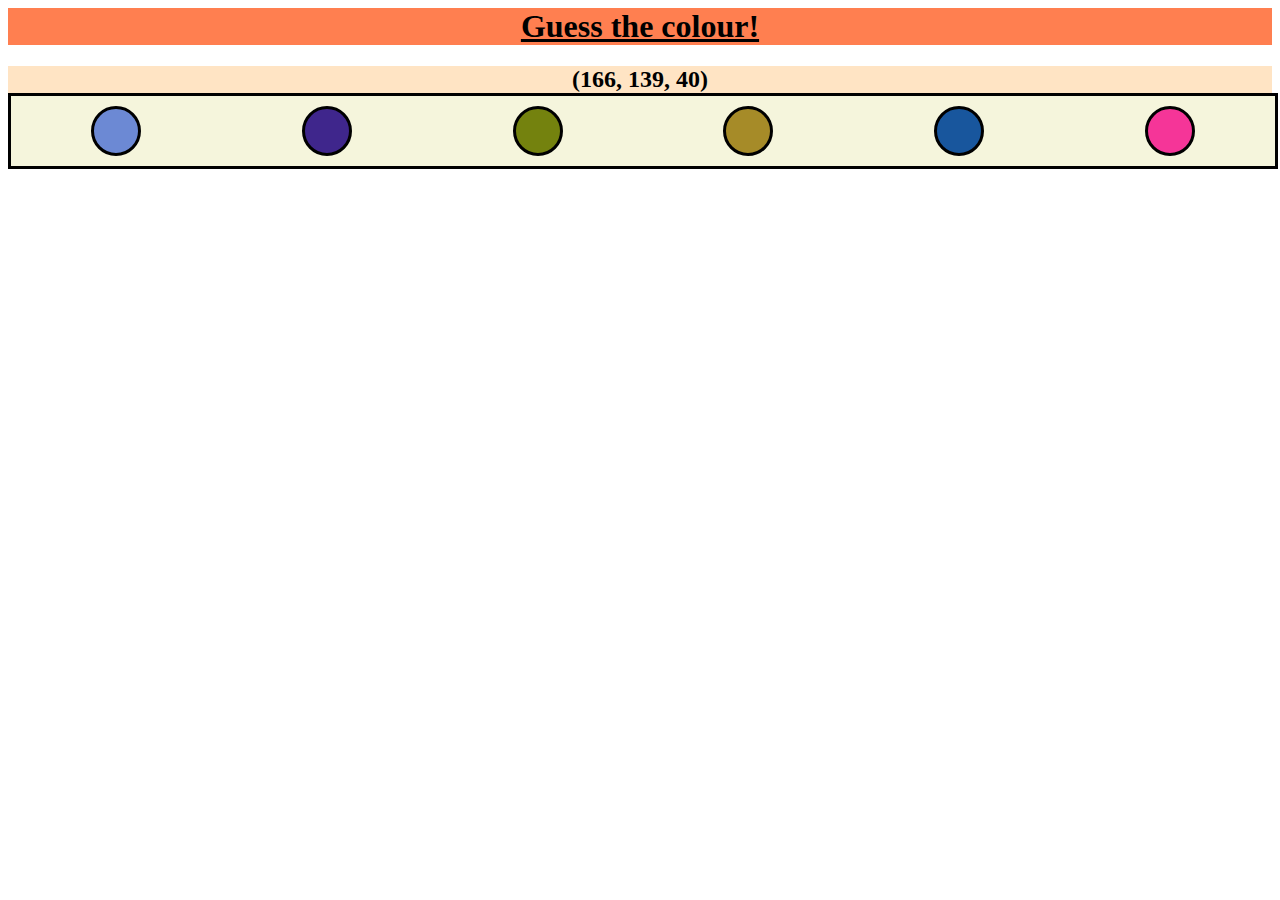
<file: Projekte/Colorgame/index.html>
<head>

    <link rel="stylesheet" href="style.css">

</head>

<body>
    <u><h1>Guess the colour!</h1></u>
    <h2 id="colourValue"></h2>
    <div id="buttonWrapper">

        <button class="colourButton"></button>
        <button class="colourButton"></button>    
        <button class="colourButton"></button>    
        <button class="colourButton"></button>    
        <button class="colourButton"></button>    
        <button class="colourButton"></button>    
    </div>
    <h2 id="answer"></h2>

    

    <script src="script.js"></script>
</body>
</file>
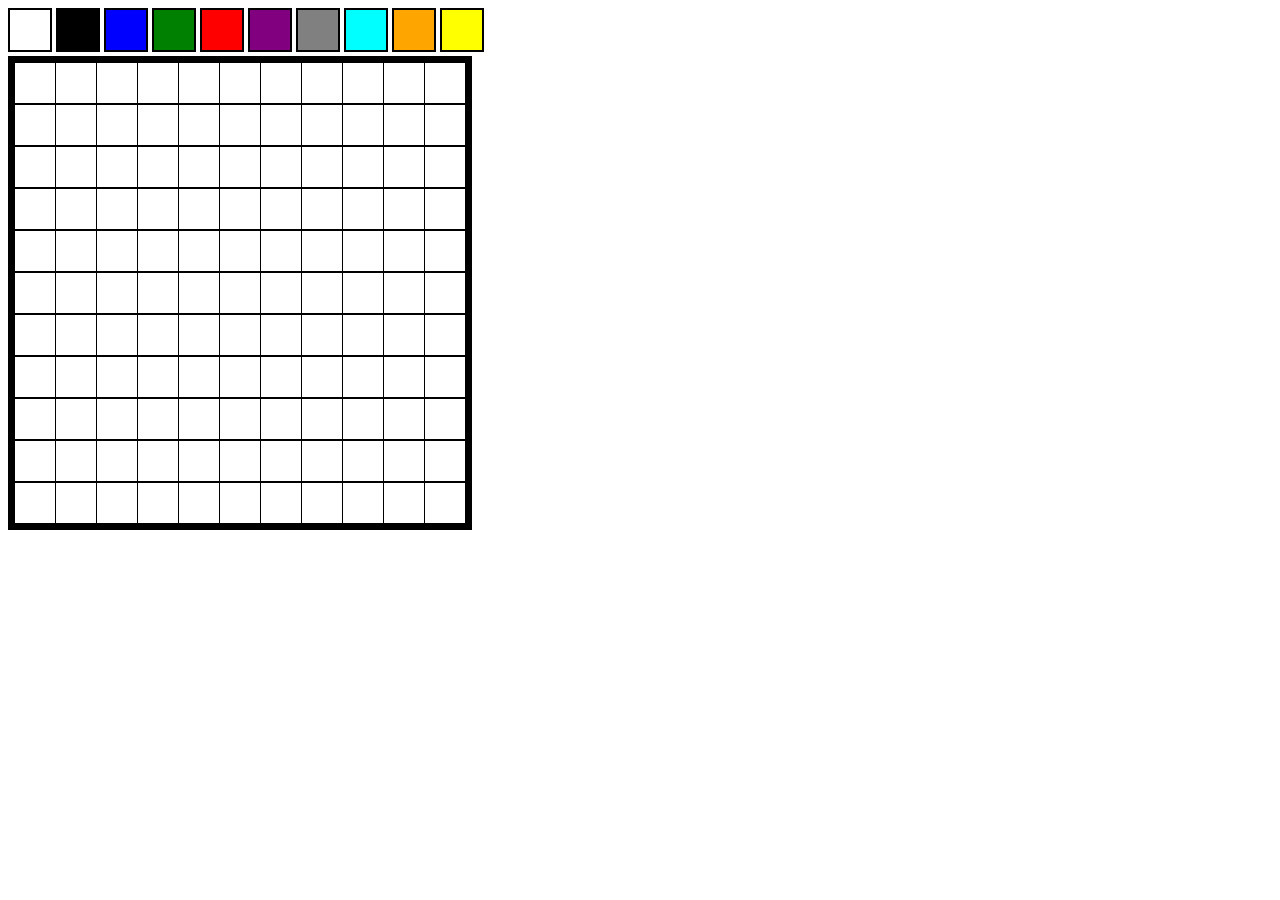
<file: Projekte/PixelArt/index.html>
<!DOCTYPE html>
<html>
<head>
	<link rel="stylesheet" href="style.css">
  <script src="script.js"></script>
</head>
<body>
<!-- -->
<div id="palette">
<div class="pen" style="background-color: white;" onclick="setPenColour('white')"></div>
<div class="pen" style="background-color: black;" onclick="setPenColour('black')"></div>
<div class="pen" style="background-color: blue;" onclick="setPenColour('blue')"></div>
<div class="pen" style="background-color: green;" onclick="setPenColour('green')"></div>
<div class="pen" style="background-color: red;" onclick="setPenColour('red')"></div> 
<div class="pen" style="background-color: purple;" onclick="setPenColour('purple')"></div>
<div class="pen" style="background-color: grey;" onclick="setPenColour('grey')"></div>
<div class="pen" style="background-color: cyan;" onclick="setPenColour('cyan')"></div>
<div class="pen" style="background-color: orange;" onclick="setPenColour('orange')"></div>
<div class="pen" style="background-color: yellow;" onclick="setPenColour('yellow')"></div>

</div>
    <div id="art">
        <div class="row">
            <div class="pixel" onclick="setPixelColour(this)"></div>
            <div class="pixel" onclick="setPixelColour(this)"></div>
            <div class="pixel" onclick="setPixelColour(this)"></div>
            <div class="pixel" onclick="setPixelColour(this)"></div>
            <div class="pixel" onclick="setPixelColour(this)"></div>
            <div class="pixel" onclick="setPixelColour(this)"></div>
            <div class="pixel" onclick="setPixelColour(this)"></div>
            <div class="pixel" onclick="setPixelColour(this)"></div>
            <div class="pixel" onclick="setPixelColour(this)"></div>
            <div class="pixel" onclick="setPixelColour(this)"></div>
            <div class="pixel" onclick="setPixelColour(this)"></div>
        </div>
        <div class="row">
            <div class="pixel" onclick="setPixelColour(this)"></div>
            <div class="pixel" onclick="setPixelColour(this)"></div>
            <div class="pixel" onclick="setPixelColour(this)"></div>
            <div class="pixel" onclick="setPixelColour(this)"></div>
            <div class="pixel" onclick="setPixelColour(this)"></div>
            <div class="pixel" onclick="setPixelColour(this)"></div>
            <div class="pixel" onclick="setPixelColour(this)"></div>
            <div class="pixel" onclick="setPixelColour(this)"></div>
            <div class="pixel" onclick="setPixelColour(this)"></div>
            <div class="pixel" onclick="setPixelColour(this)"></div>
            <div class="pixel" onclick="setPixelColour(this)"></div>
        </div>
        <div class="row">
            <div class="pixel" onclick="setPixelColour(this)"></div>
            <div class="pixel" onclick="setPixelColour(this)"></div>
            <div class="pixel" onclick="setPixelColour(this)"></div>
            <div class="pixel" onclick="setPixelColour(this)"></div>
            <div class="pixel" onclick="setPixelColour(this)"></div>
            <div class="pixel" onclick="setPixelColour(this)"></div>
            <div class="pixel" onclick="setPixelColour(this)"></div>
            <div class="pixel" onclick="setPixelColour(this)"></div>
            <div class="pixel" onclick="setPixelColour(this)"></div>
            <div class="pixel" onclick="setPixelColour(this)"></div>
            <div class="pixel" onclick="setPixelColour(this)"></div>
        </div>
        <div class="row">
            <div class="pixel" onclick="setPixelColour(this)"></div>
            <div class="pixel" onclick="setPixelColour(this)"></div>
            <div class="pixel" onclick="setPixelColour(this)"></div>
            <div class="pixel" onclick="setPixelColour(this)"></div>
            <div class="pixel" onclick="setPixelColour(this)"></div>
            <div class="pixel" onclick="setPixelColour(this)"></div>
            <div class="pixel" onclick="setPixelColour(this)"></div>
            <div class="pixel" onclick="setPixelColour(this)"></div>
            <div class="pixel" onclick="setPixelColour(this)"></div>
            <div class="pixel" onclick="setPixelColour(this)"></div>
            <div class="pixel" onclick="setPixelColour(this)"></div>
        </div>
        <div class="row">
            <div class="pixel" onclick="setPixelColour(this)"></div>
            <div class="pixel" onclick="setPixelColour(this)"></div>
            <div class="pixel" onclick="setPixelColour(this)"></div>
            <div class="pixel" onclick="setPixelColour(this)"></div>
            <div class="pixel" onclick="setPixelColour(this)"></div>
            <div class="pixel" onclick="setPixelColour(this)"></div>
            <div class="pixel" onclick="setPixelColour(this)"></div>
            <div class="pixel" onclick="setPixelColour(this)"></div>
            <div class="pixel" onclick="setPixelColour(this)"></div>
            <div class="pixel" onclick="setPixelColour(this)"></div>
            <div class="pixel" onclick="setPixelColour(this)"></div>
        </div>
        <div class="row">
            <div class="pixel" onclick="setPixelColour(this)"></div>
            <div class="pixel" onclick="setPixelColour(this)"></div>
            <div class="pixel" onclick="setPixelColour(this)"></div>
            <div class="pixel" onclick="setPixelColour(this)"></div>
            <div class="pixel" onclick="setPixelColour(this)"></div>
            <div class="pixel" onclick="setPixelColour(this)"></div>
            <div class="pixel" onclick="setPixelColour(this)"></div>
            <div class="pixel" onclick="setPixelColour(this)"></div>
            <div class="pixel" onclick="setPixelColour(this)"></div>
            <div class="pixel" onclick="setPixelColour(this)"></div>
            <div class="pixel" onclick="setPixelColour(this)"></div>
        </div>
        <div class="row">
            <div class="pixel" onclick="setPixelColour(this)"></div>
            <div class="pixel" onclick="setPixelColour(this)"></div>
            <div class="pixel" onclick="setPixelColour(this)"></div>
            <div class="pixel" onclick="setPixelColour(this)"></div>
            <div class="pixel" onclick="setPixelColour(this)"></div>
            <div class="pixel" onclick="setPixelColour(this)"></div>
            <div class="pixel" onclick="setPixelColour(this)"></div>
            <div class="pixel" onclick="setPixelColour(this)"></div>
            <div class="pixel" onclick="setPixelColour(this)"></div>
            <div class="pixel" onclick="setPixelColour(this)"></div>
            <div class="pixel" onclick="setPixelColour(this)"></div>
        </div>
        <div class="row">
            <div class="pixel" onclick="setPixelColour(this)"></div>
            <div class="pixel" onclick="setPixelColour(this)"></div>
            <div class="pixel" onclick="setPixelColour(this)"></div>
            <div class="pixel" onclick="setPixelColour(this)"></div>
            <div class="pixel" onclick="setPixelColour(this)"></div>
            <div class="pixel" onclick="setPixelColour(this)"></div>
            <div class="pixel" onclick="setPixelColour(this)"></div>
            <div class="pixel" onclick="setPixelColour(this)"></div>
            <div class="pixel" onclick="setPixelColour(this)"></div>
            <div class="pixel" onclick="setPixelColour(this)"></div>
            <div class="pixel" onclick="setPixelColour(this)"></div>
        </div>
        <div class="row">
            <div class="pixel" onclick="setPixelColour(this)"></div>
            <div class="pixel" onclick="setPixelColour(this)"></div>
            <div class="pixel" onclick="setPixelColour(this)"></div>
            <div class="pixel" onclick="setPixelColour(this)"></div>
            <div class="pixel" onclick="setPixelColour(this)"></div>
            <div class="pixel" onclick="setPixelColour(this)"></div>
            <div class="pixel" onclick="setPixelColour(this)"></div>
            <div class="pixel" onclick="setPixelColour(this)"></div>
            <div class="pixel" onclick="setPixelColour(this)"></div>
            <div class="pixel" onclick="setPixelColour(this)"></div>
            <div class="pixel" onclick="setPixelColour(this)"></div>
        </div>
        <div class="row">
            <div class="pixel" onclick="setPixelColour(this)"></div>
            <div class="pixel" onclick="setPixelColour(this)"></div>
            <div class="pixel" onclick="setPixelColour(this)"></div>
            <div class="pixel" onclick="setPixelColour(this)"></div>
            <div class="pixel" onclick="setPixelColour(this)"></div>
            <div class="pixel" onclick="setPixelColour(this)"></div>
            <div class="pixel" onclick="setPixelColour(this)"></div>
            <div class="pixel" onclick="setPixelColour(this)"></div>
            <div class="pixel" onclick="setPixelColour(this)"></div>
            <div class="pixel" onclick="setPixelColour(this)"></div>
            <div class="pixel" onclick="setPixelColour(this)"></div>
        </div>
        <div class="row">
            <div class="pixel" onclick="setPixelColour(this)"></div>
            <div class="pixel" onclick="setPixelColour(this)"></div>
            <div class="pixel" onclick="setPixelColour(this)"></div>
            <div class="pixel" onclick="setPixelColour(this)"></div>
            <div class="pixel" onclick="setPixelColour(this)"></div>
            <div class="pixel" onclick="setPixelColour(this)"></div>
            <div class="pixel" onclick="setPixelColour(this)"></div>
            <div class="pixel" onclick="setPixelColour(this)"></div>
            <div class="pixel" onclick="setPixelColour(this)"></div>
            <div class="pixel" onclick="setPixelColour(this)"></div>
            <div class="pixel" onclick="setPixelColour(this)"></div>
        </div>
    </div>
    
</body>
</html>
</file>
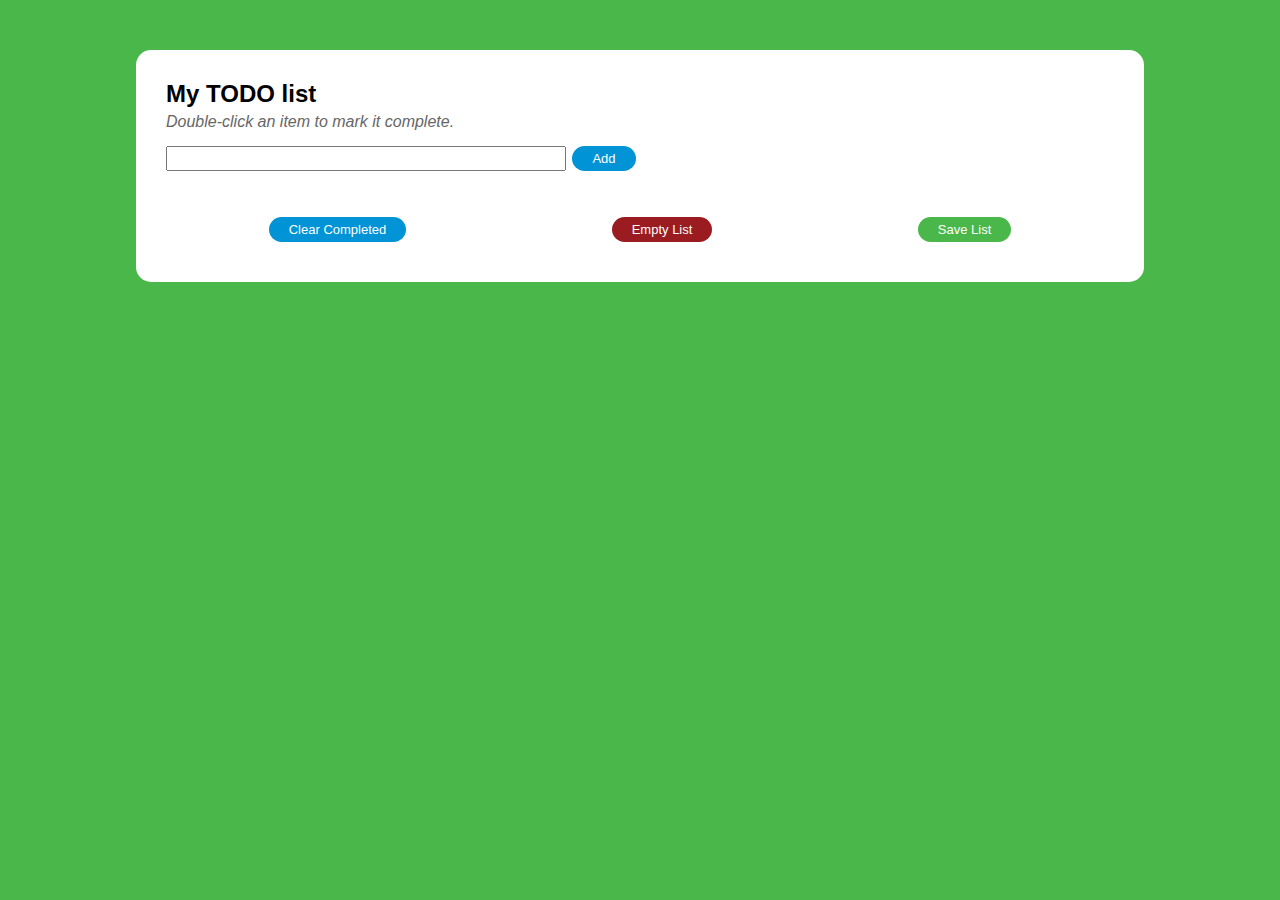
<file: Projekte/TODO Liste/index.html>
<html>

<head>
    <title>JavaScript to do list</title>
    <link rel="stylesheet" href="style.css">
</head>

<body>
    <script type="text/javascript" src="./script.js"></script>
    <div class="todo-wrapper">
        <h2>My TODO list</h2>
        <p>Double-click an item to mark it complete.</p>
        <form name="todo-adder">
            <input type="text" id="todo-entry-box" />
        </form>
        <button id="add-button" class="pretty-button">Add</button>
        <br />
        <ol id="todo-list">
        </ol>
        <div id="control-wrapper">
            <button id="clear-completed-button" class="pretty-button">Clear Completed</button>
            <button id="empty-button" class="pretty-button">Empty List</button>
            <button id="save-button" class="pretty-button">Save List</button>
        </div>
    </div>

    <script src="script.js"></script>
</body>

</html>
</file>
<file: Projekte/Colorgame/style.css>
.colourButton{
    
    width: 50px;
    height: 50px;
    border: none;
    border-radius: 50%;
    box-shadow: none;
    margin: 10px;
    border-style: solid;
}

.correct {
    color: lime !important;
}

#buttonWrapper{
    width: 100%;
    display: flex;
    flex-wrap: wrap;
    justify-content: space-around;
    margin: 0 auto;
    background-color:beige;
    border-style: solid;
}

h1{
    text-align: center;
    background-color: coral;
}

#colourValue{
    margin: 0 auto;
    text-align: center;
    background-color: bisque;}
    

#answer{
    margin: 0 auto;
    text-align: center;
    color: red;

}
</file>
<file: Projekte/PixelArt/style.css>
#art{
    display: table;
    border-spacing: 1px;
    background-color: black;
    border: 5px solid black;
}

.pixel{
    display: table-cell;
    background-color: white;
    width:40px;
    height:40px;
    
}

.pen{
    display: inline-block;
    width: 40px;
    height: 40px;
    border: 2px solid black;
}
</file>
<file: Projekte/TODO Liste/style.css>
body {
    background-color: #49B749;
    font-family: "HelveticaNeue-Light", "Helvetica Neue Light", "Helvetica Neue", Helvetica, Arial, "Lucida Grande", sans-serif;
}

.todo-wrapper {
    margin-top: 50px;
    background-color: #fff;
    border-radius: 15px;
    margin-left: auto;
    margin-right: auto;
    padding: 30px;
    font-weight: 300;
}

.todo-wrapper h2 {
    margin: 0;
}

.todo-wrapper p {
    font-style: italic;
    color: #666;
    margin: 5px 0;
}

.todo-wrapper ol {
    margin: 20px 0;
}

.todo-wrapper ol li {
    margin: 5px 0;
    padding: 3px;
    -webkit-user-select: none;
    -moz-user-select: none;
    -ms-user-select: none;
    user-select: none;
    -webkit-transition: all 0.5s ease-out;
    transition: all 0.5s ease-out;
}

.todo-wrapper ol li:nth-child(even) {
    background: #ddd;
}

.todo-wrapper .completed {
    text-decoration: line-through;
    color: #666;
}

.todo-wrapper .pretty-button {
    margin: 10px 2px;
    padding: 5px 20px;
    border-radius: 15px;
    background-color: #0093D5;
    border: none;
    color: #fff;
    text-align: center;
    display: inline-block;
    font-size: small;
}

.todo-wrapper .pretty-button:hover {
    cursor: pointer;
    opacity: 0.75;
}

.todo-wrapper input {
    padding: 3px 6px;
}

.todo-wrapper form {
    display: inline-block;
}

#control-wrapper {
    text-align: center;
    display: flex;
    flex-wrap: wrap;
    justify-content: space-around;
}

.todo-wrapper #clear-button {
    background-color: #49B749;
}

.todo-wrapper #empty-button {
    background-color: #9B1C20;
}

.todo-wrapper #save-button {
    background-color: #49B749;
}

@media only screen and (min-width: 1400px) {
    .todo-wrapper {
        width: 50%;
    }

    .todo-wrapper input {
        width: 600px;
    }
    
}

@media only screen and (max-width: 1399px) and (min-width: 750px) {
    .todo-wrapper {
        width: 75%;
    }

    .todo-wrapper input {
        width: 400px;
    }
}
</file>
